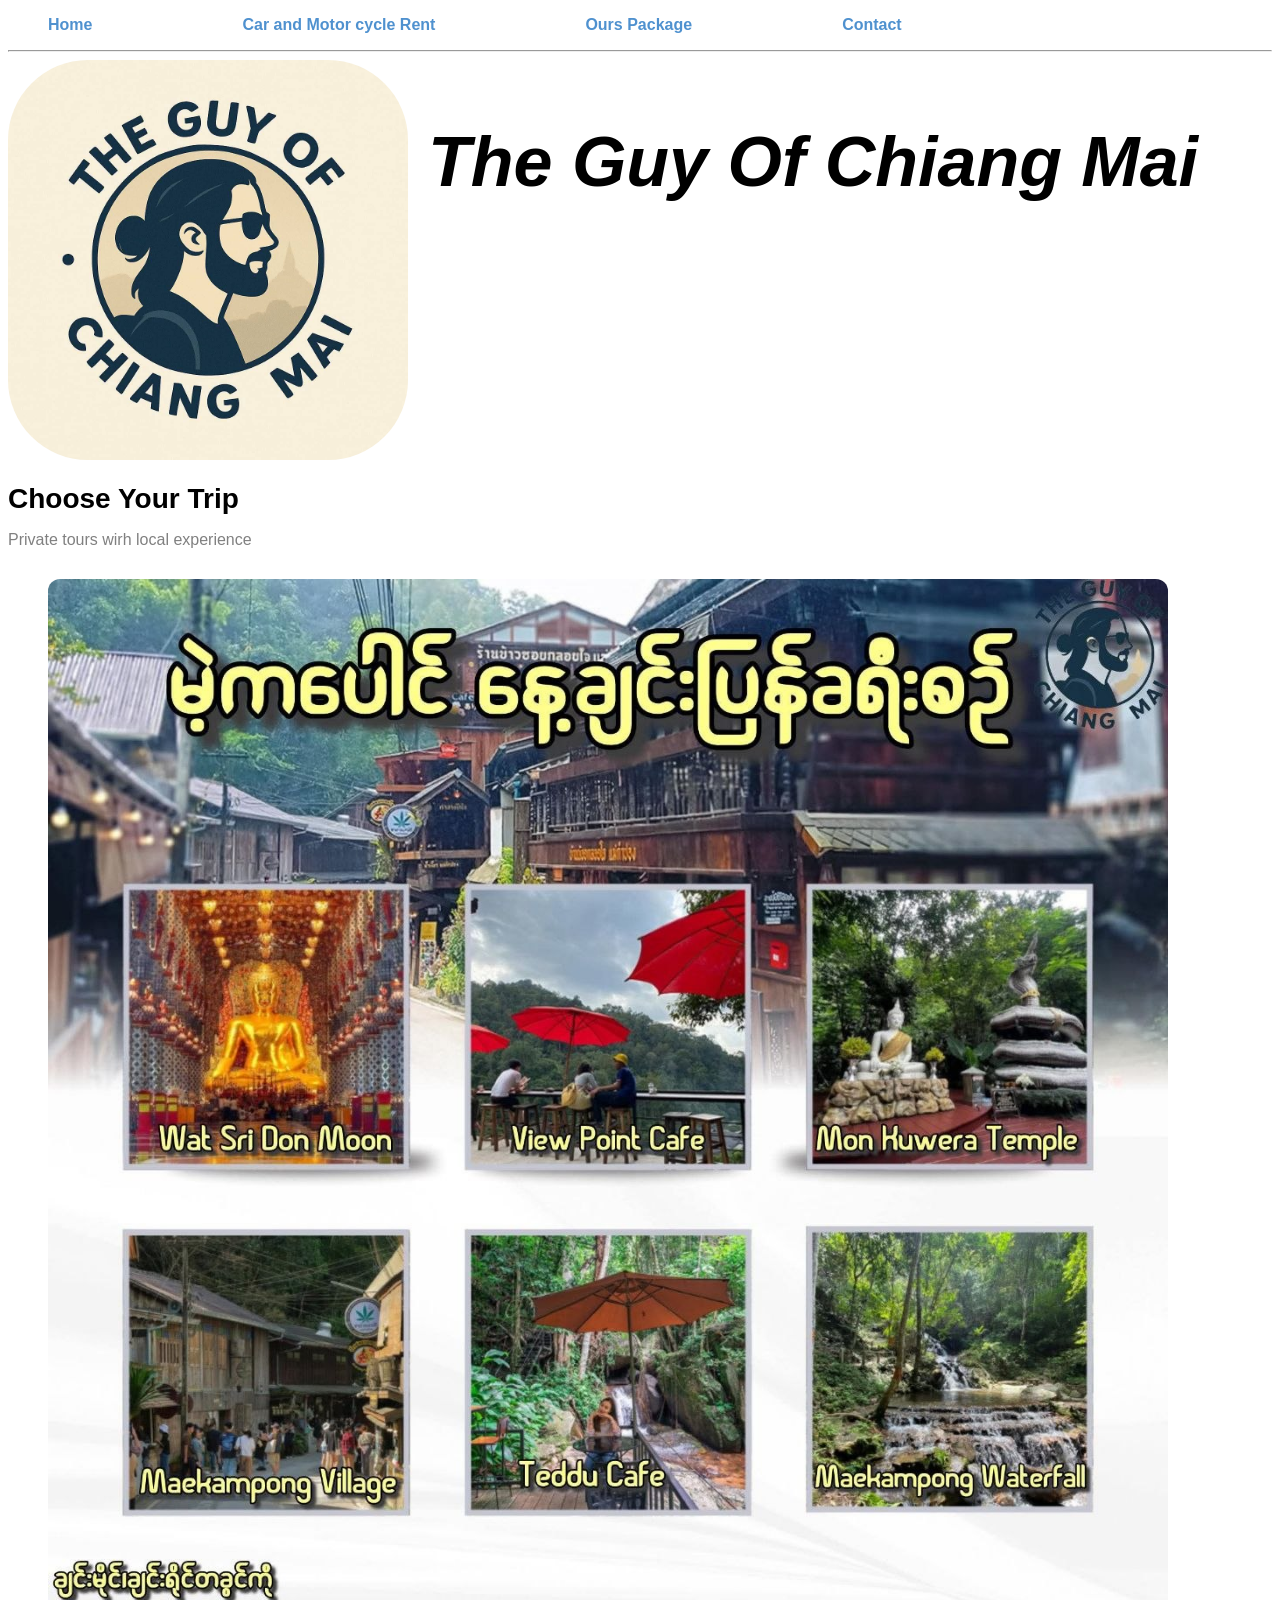
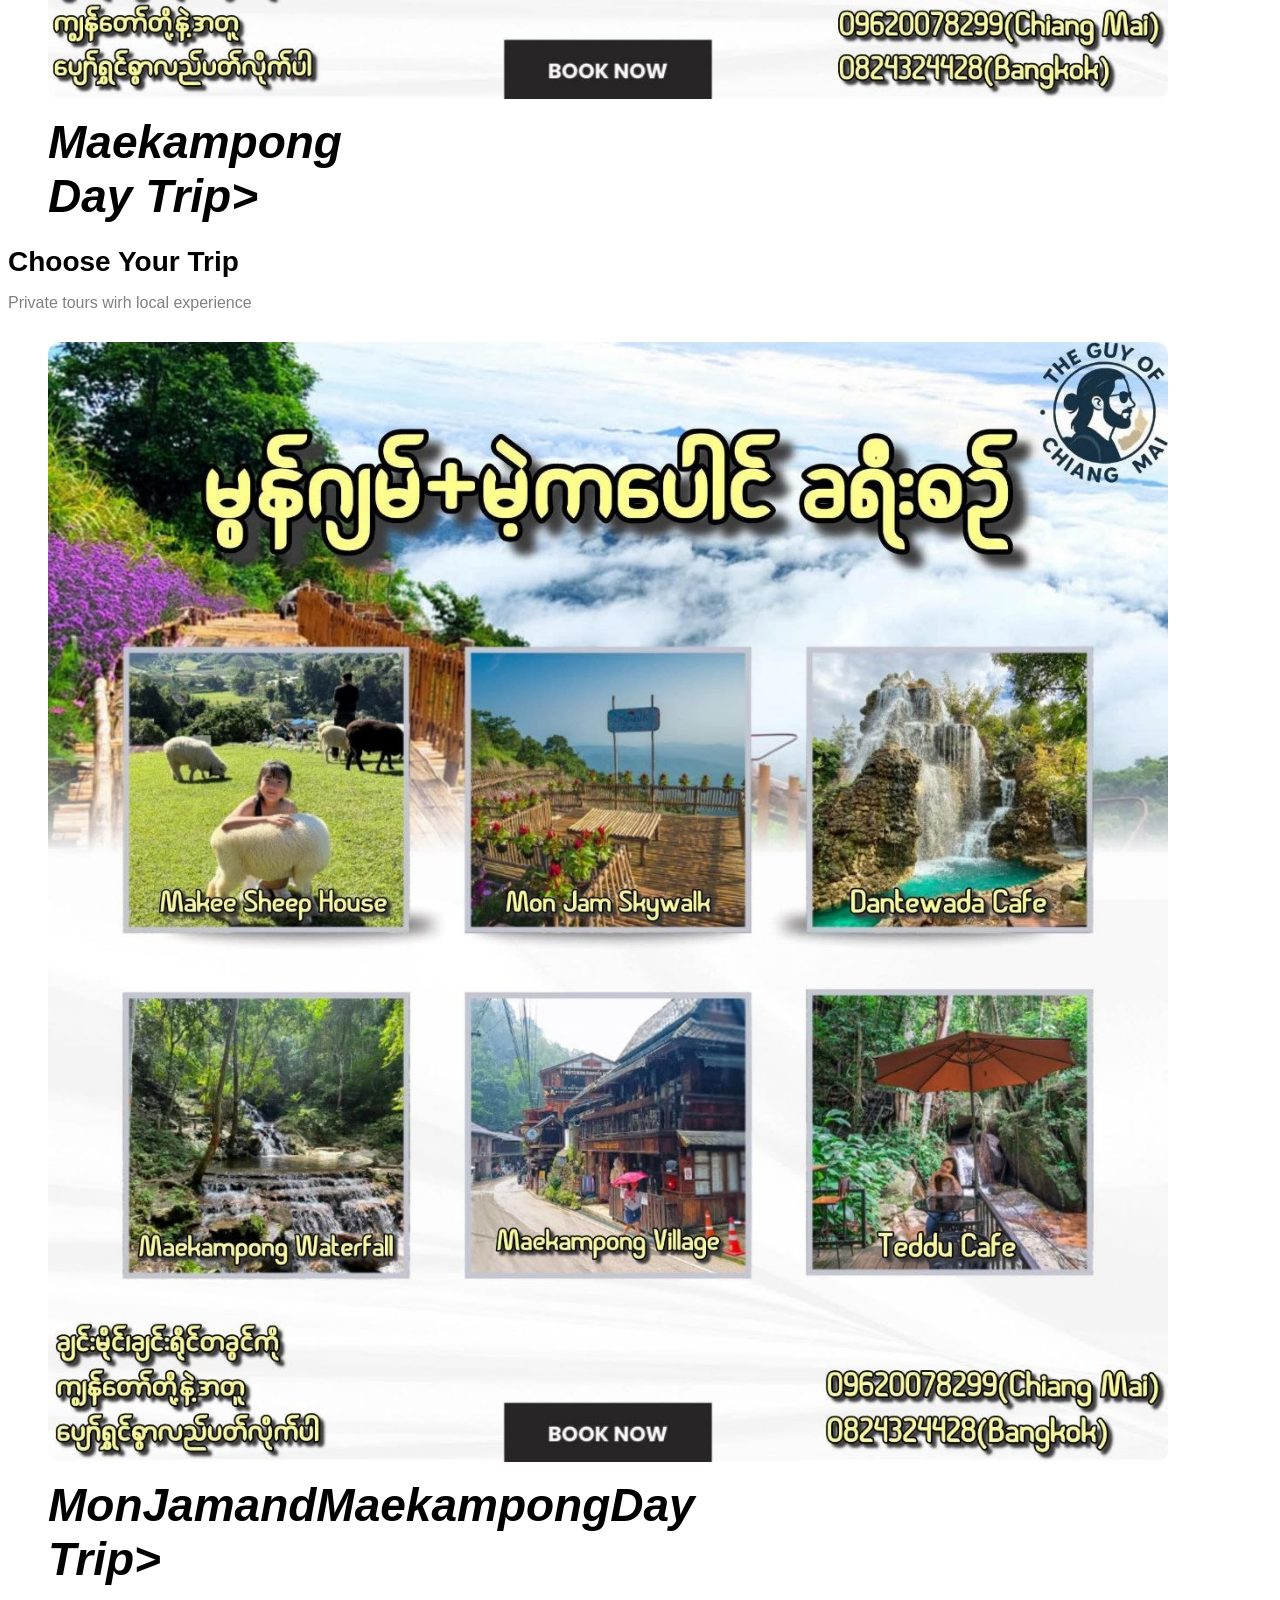
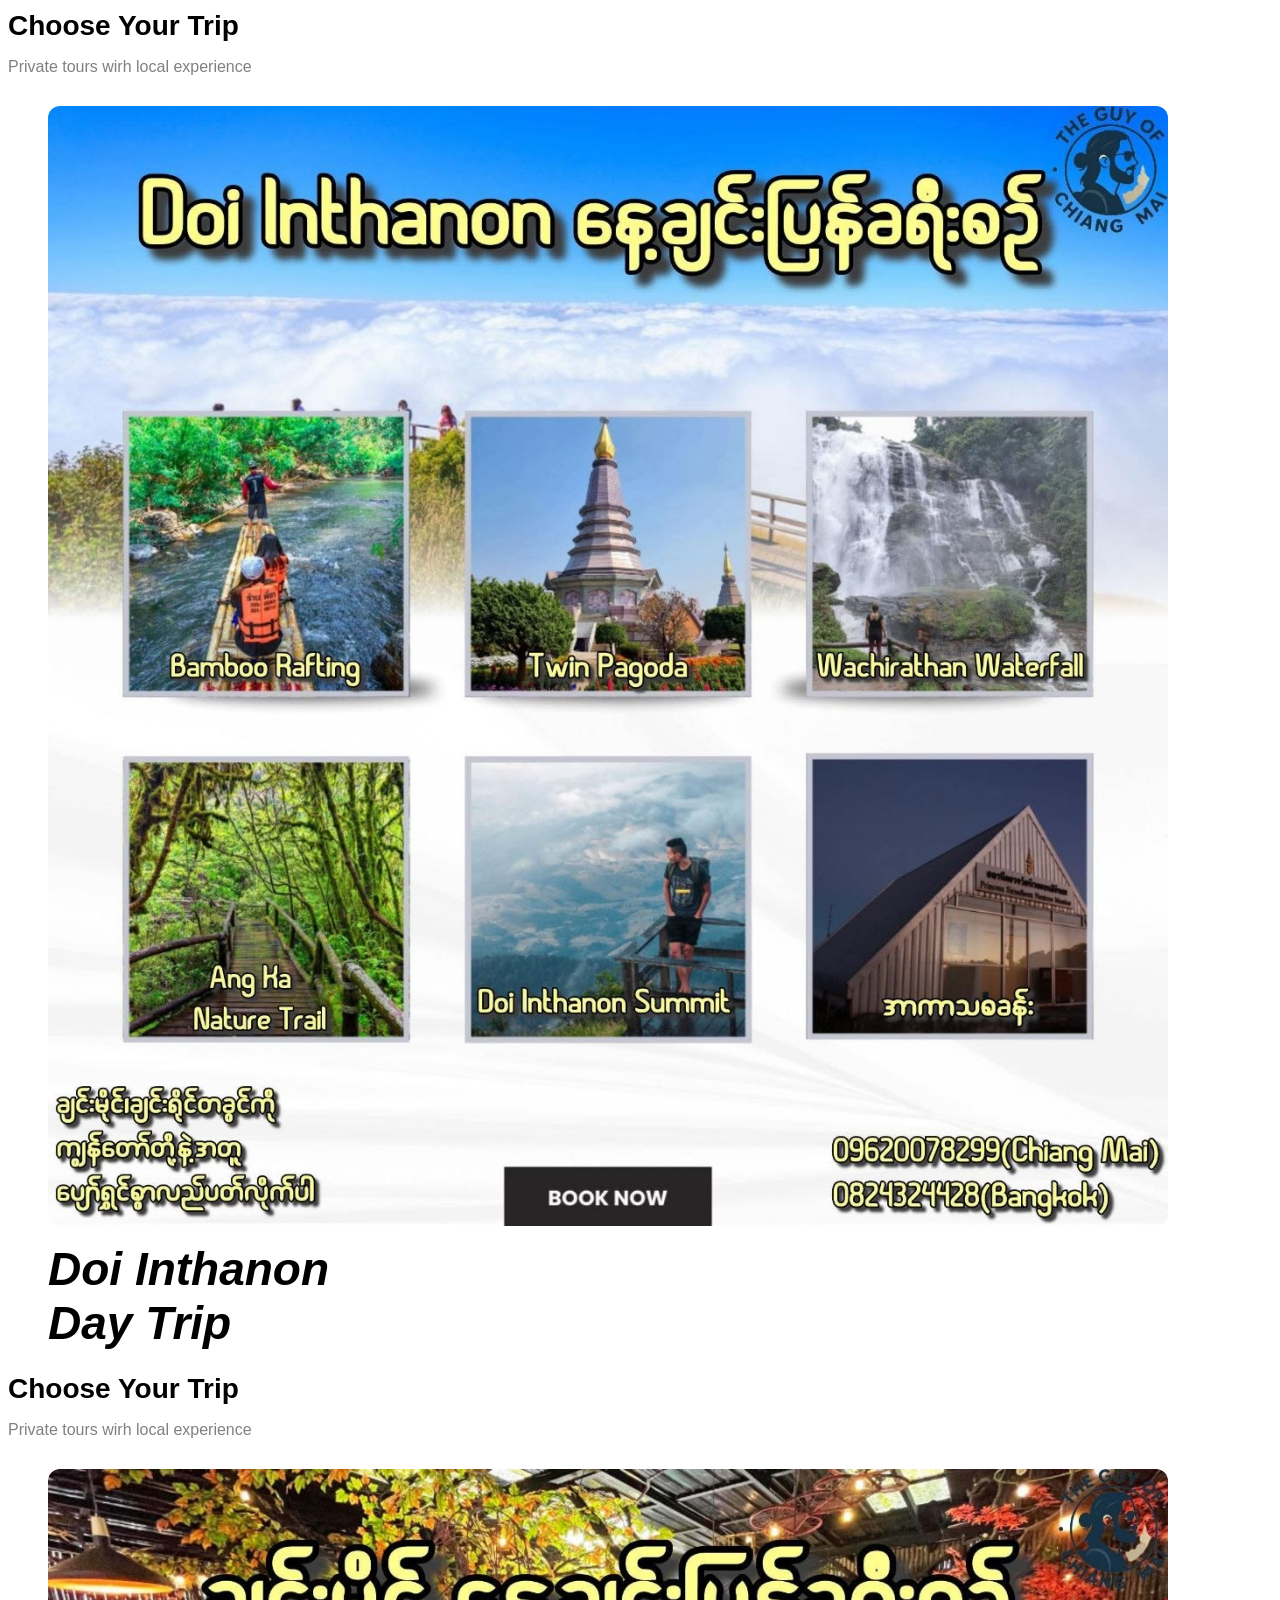
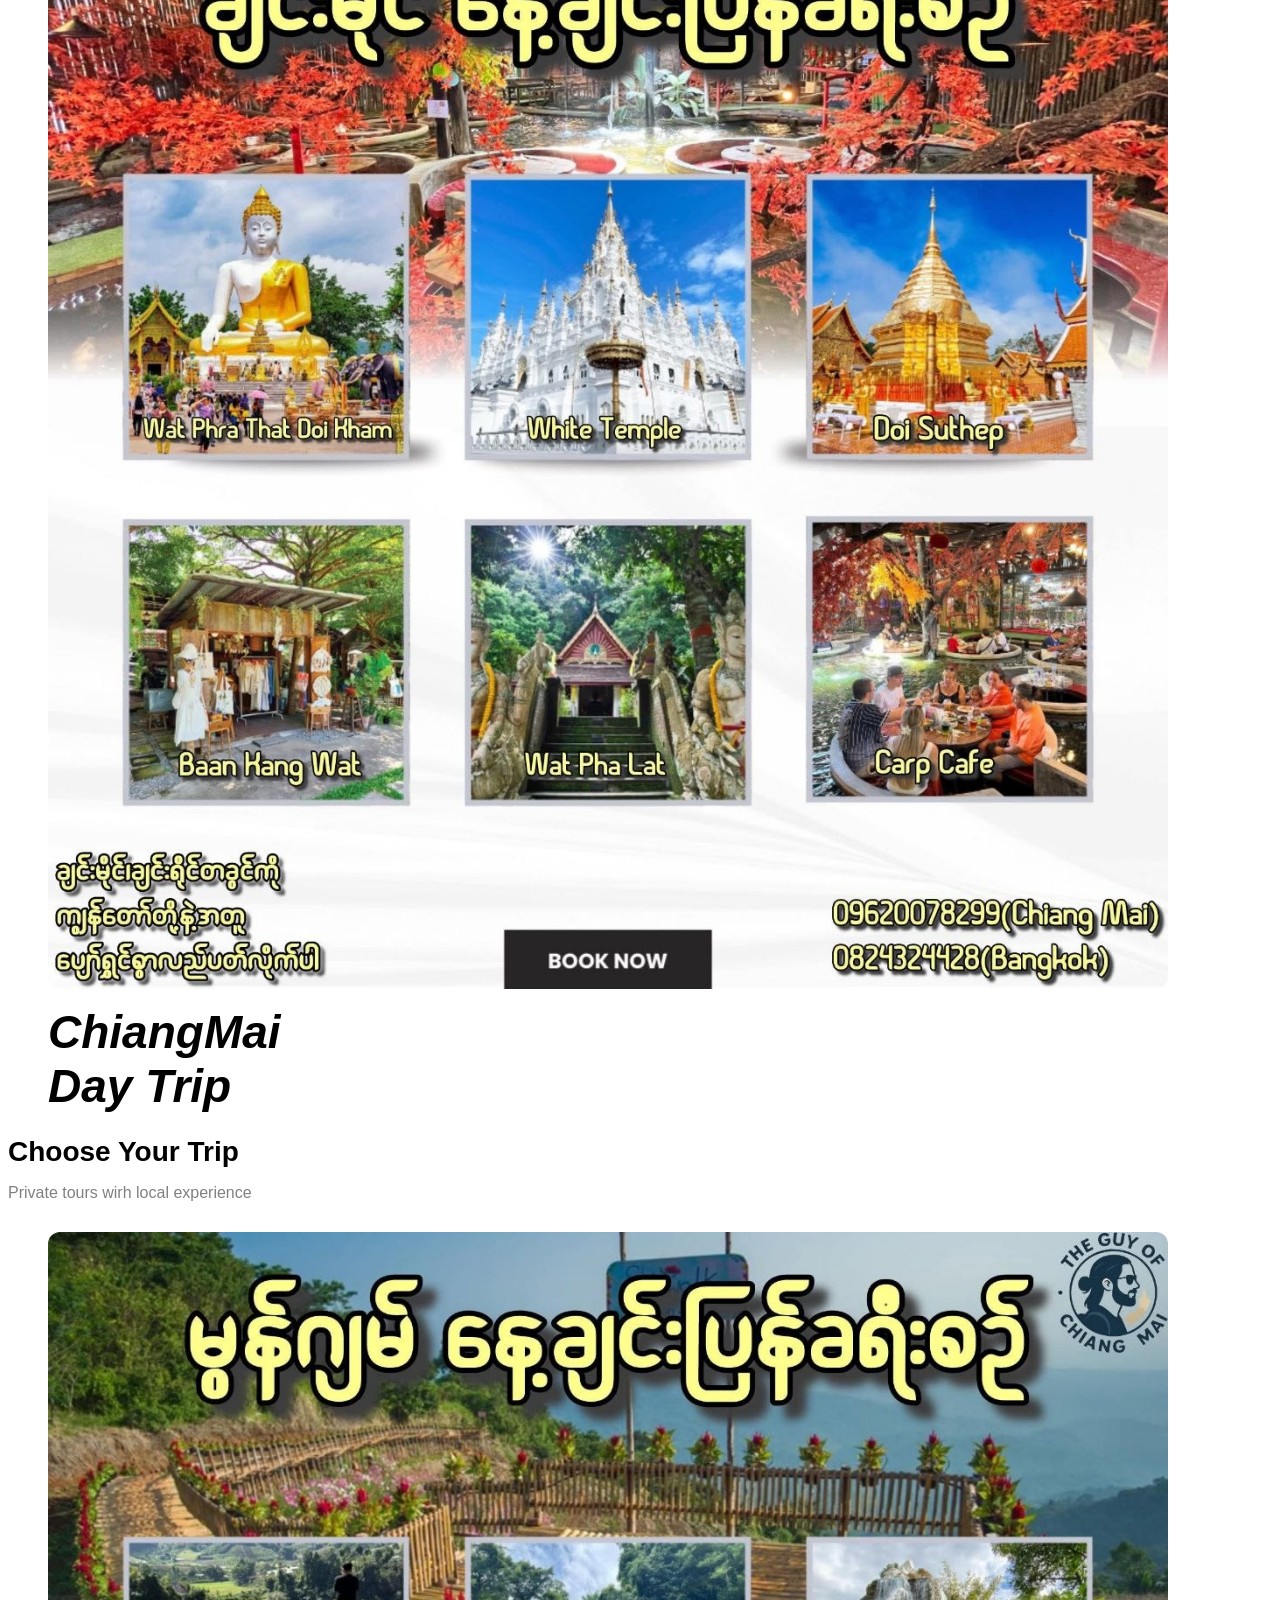
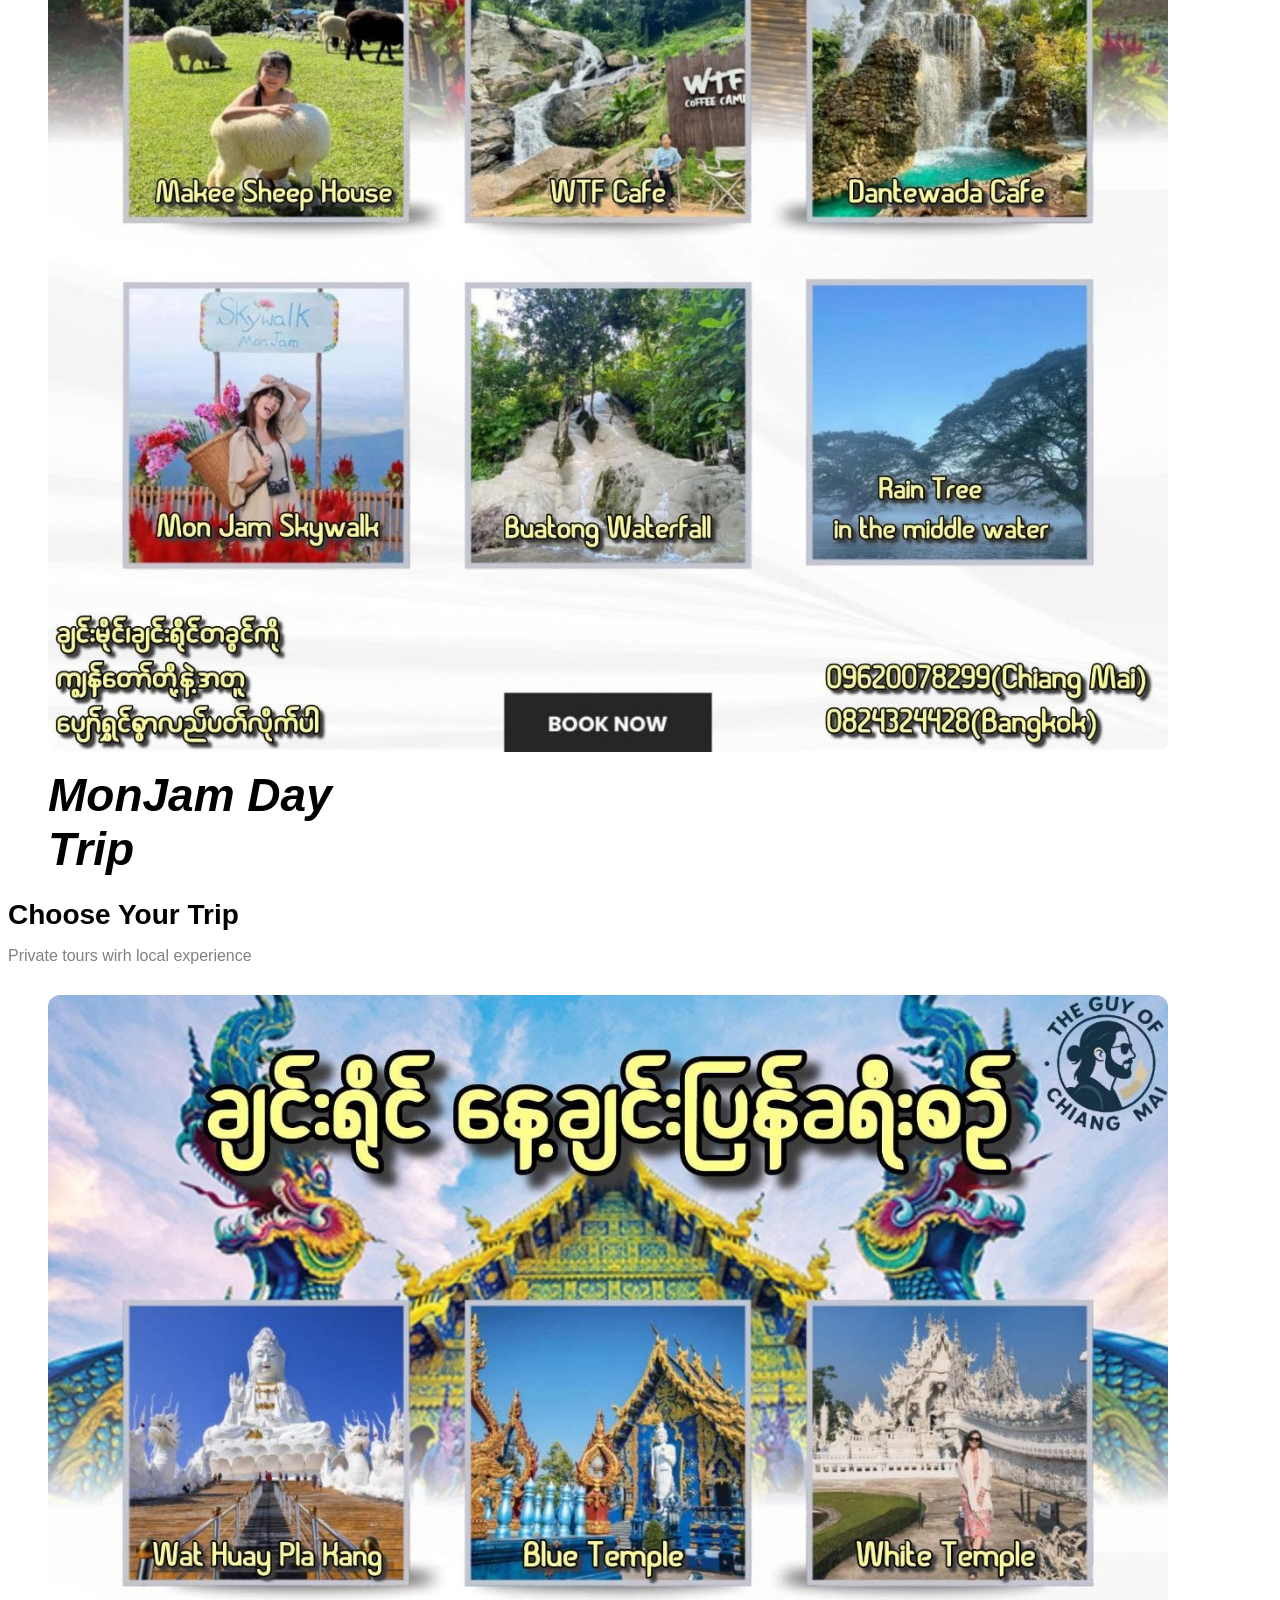
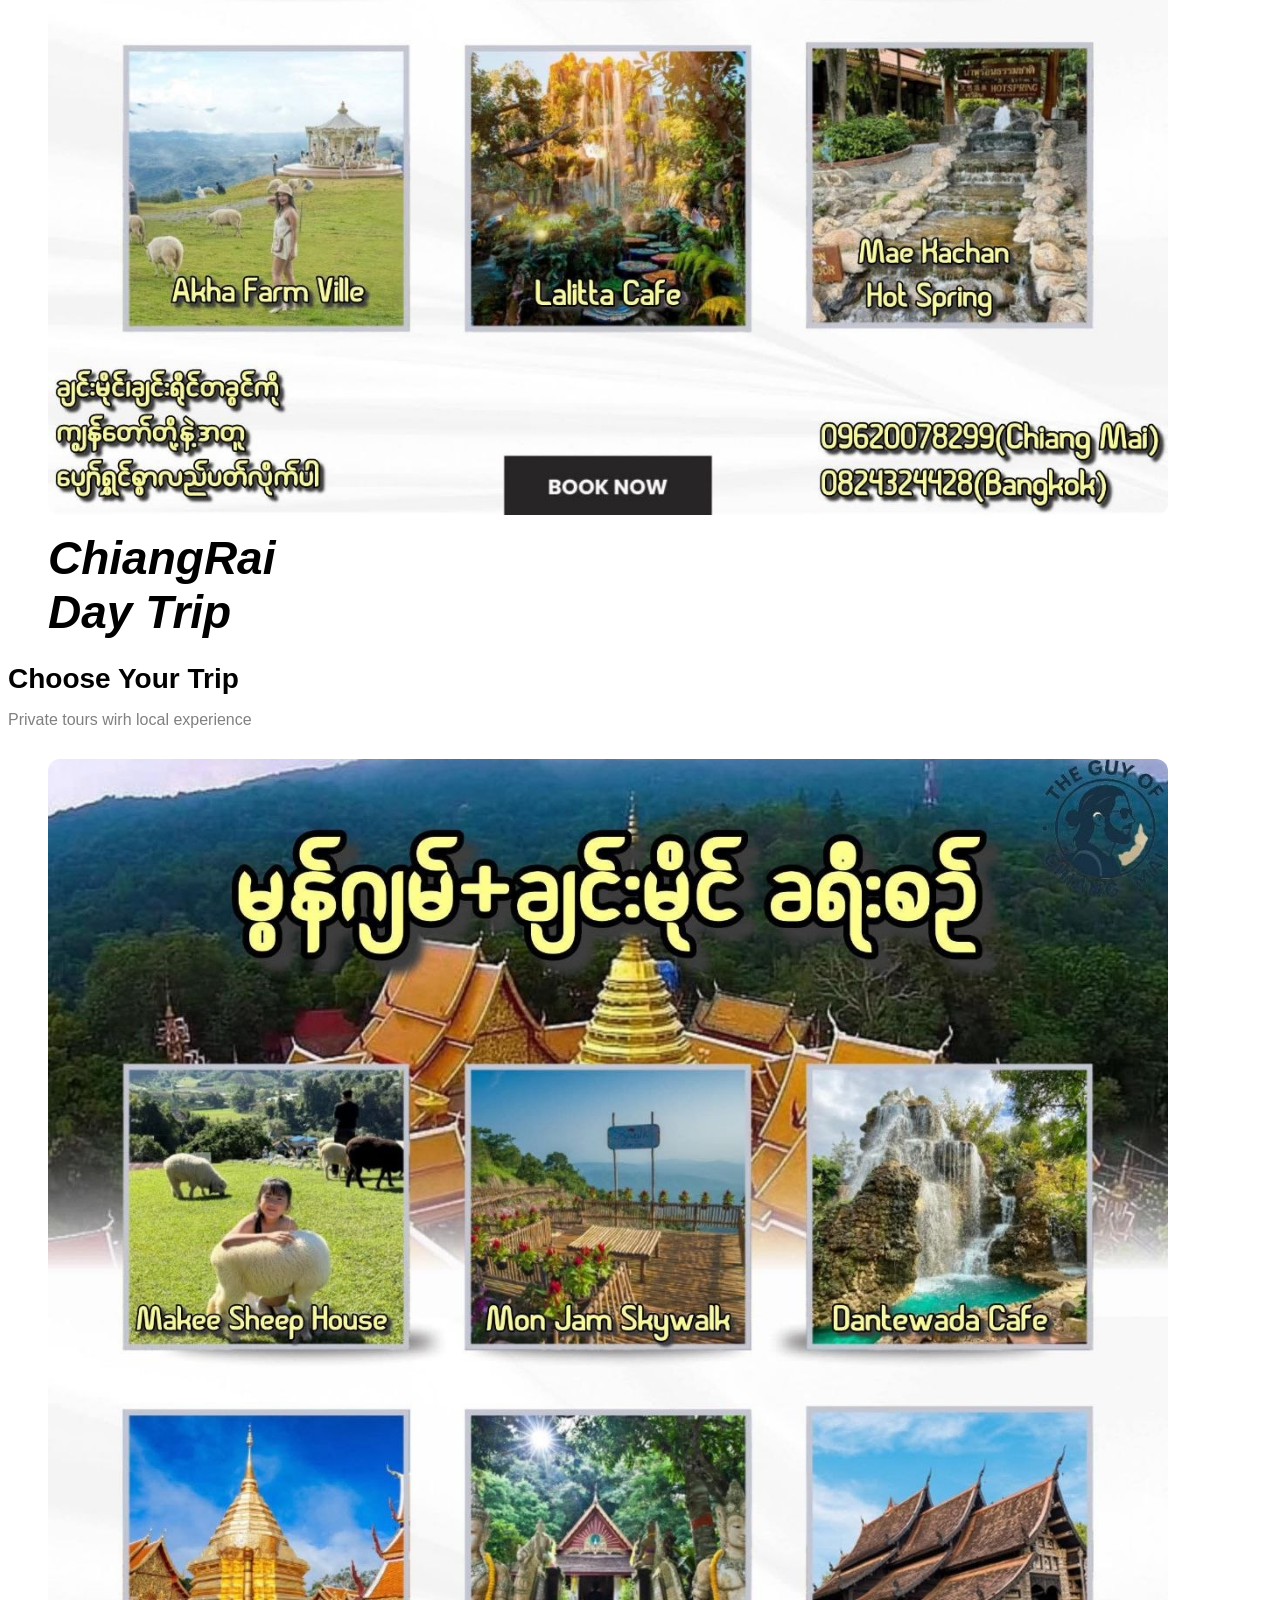
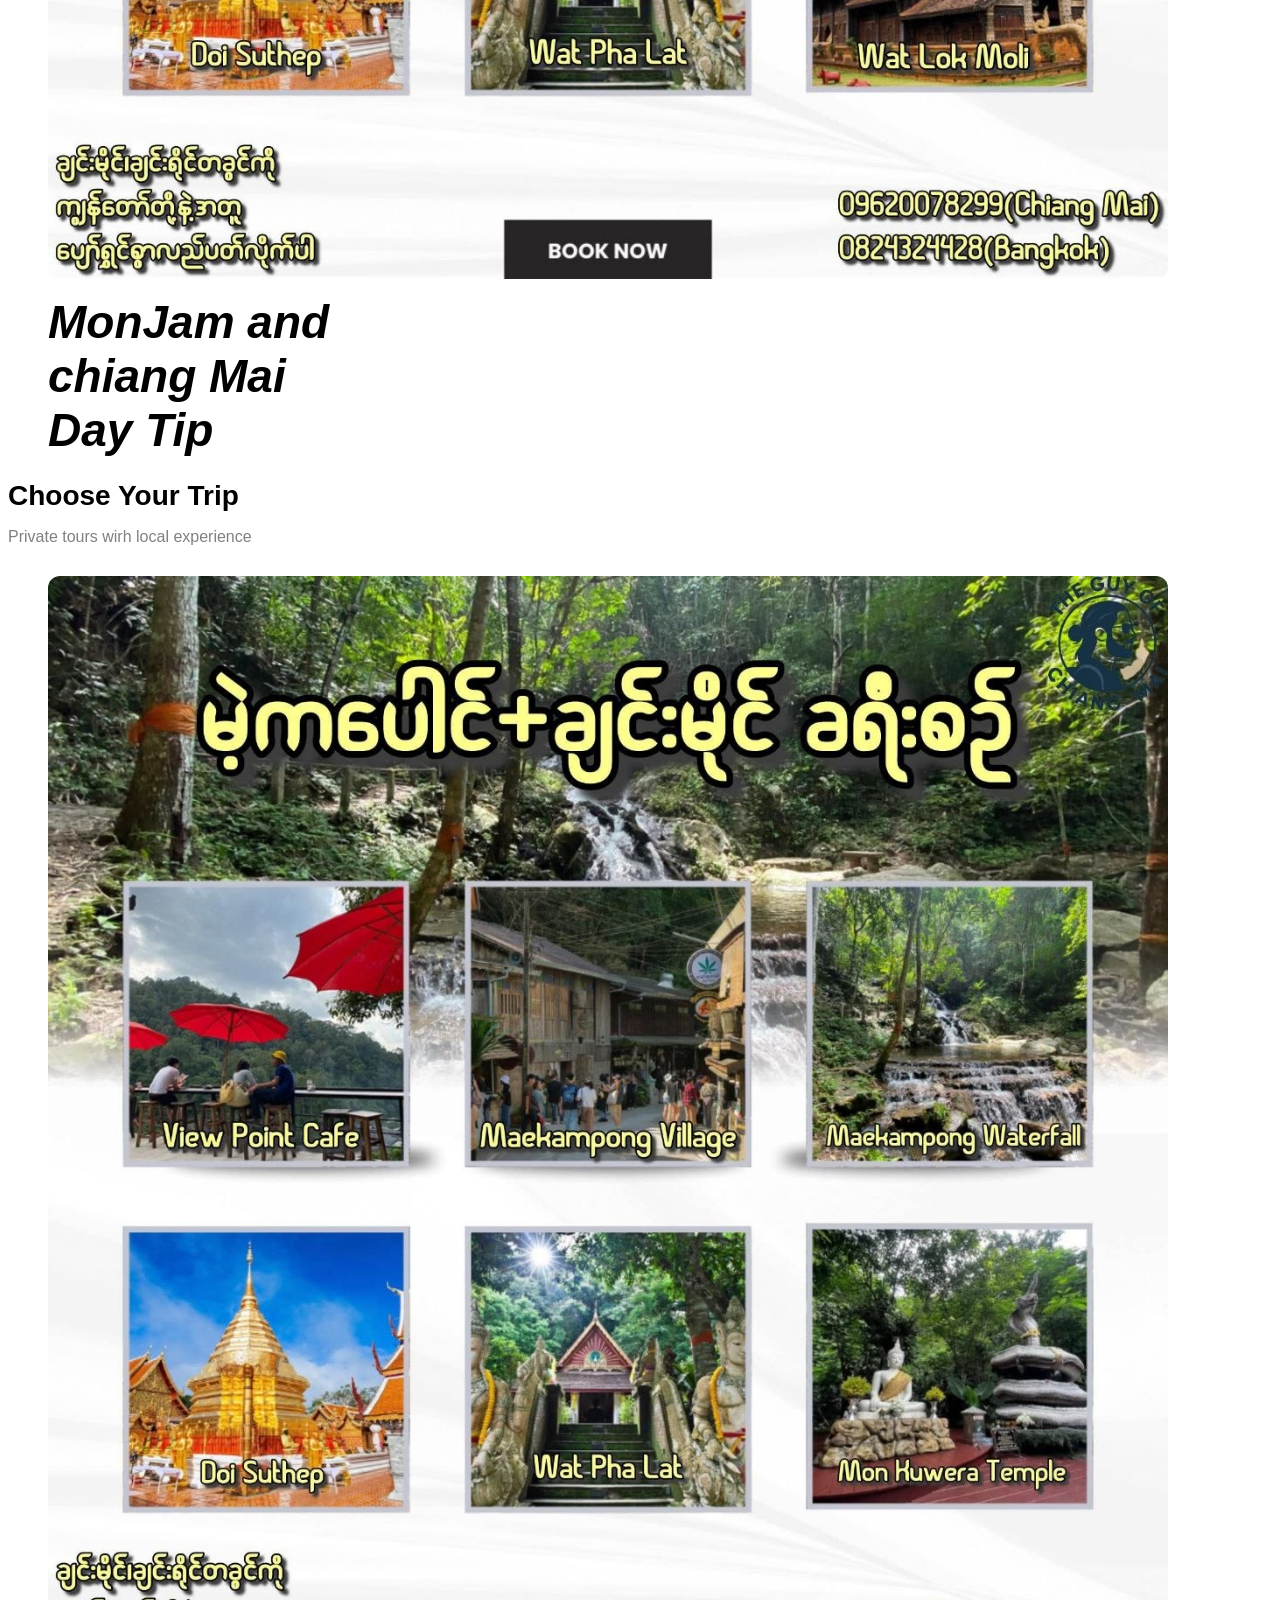
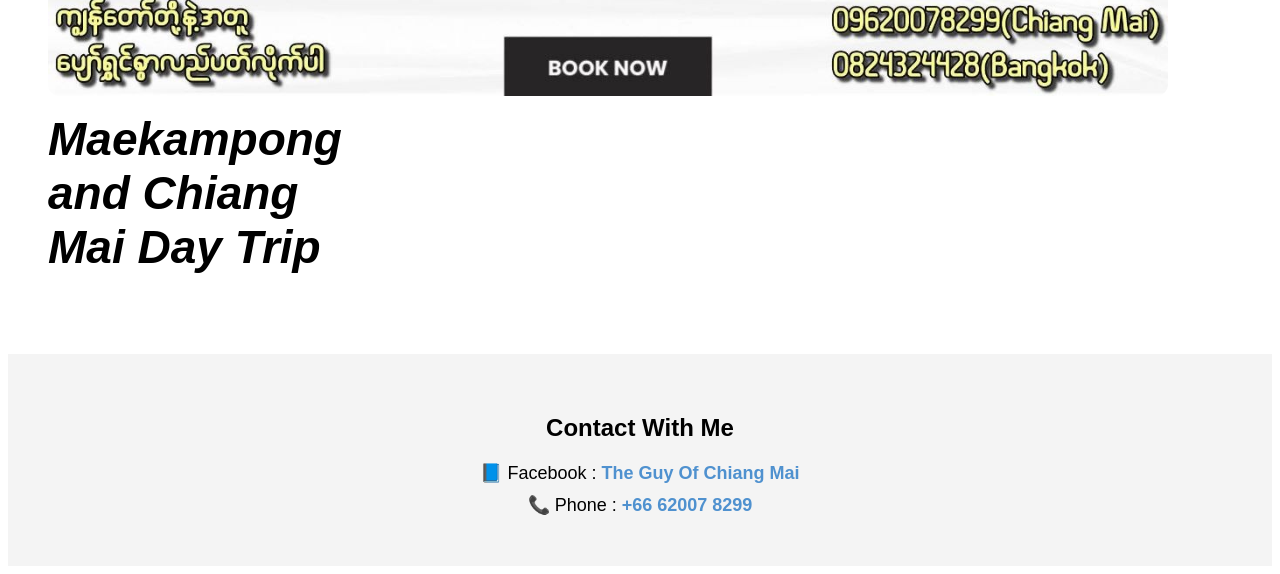
<file: index.html>
<!DOCTYPE html>
<html lang="en">

<head>
  <meta charset="UTF-8">
  <meta name="viewport" content="width=device-width, initial-scale=1.0">
  <meta name="keywords" content="HTML, CSS">
  <meta name="description" content="Tour service in Chiang Mai">
  <title>The Guy Of Chiang Mai</title>

  <!-- CSS LINK -->
  <link rel="stylesheet" href="style.css">
</head>

<body>

  <!-- NAVIGATION -->
  <nav>
    <ul>
      <li><a href="#">Home</a></li>
      <li><a href="#">Car and Motor cycle Rent</a></li>
      <li><a href="#">Ours Package</a></li>
      <li><a href="#">Contact</a></li>
    </ul>
  </nav>

  <hr>

  <!-- PROFILE -->
  <img src="images/guy.jpg" class="profile-img">
  <p class="username">The Guy Of Chiang Mai</p>

  <div class="clear"></div>

  <!-- TRIP IMAGE WITH TEXT -->
  <div class="Trip Package">
    <h2 class="title">Choose Your Trip</h2>
    <p class="subtitle">Private tours wirh local experience</p>
    <div class="Trip-row">
      <figure class="trip-card"><img src="images/Maekampongdaytrip.jpg">
        <figcaption>Maekampong Day Trip></figcaption>
      </figure>
    </div>

  </div>
  <!-- TRIP IMAGE WITH TEXT -->
  <div class="Trip Package">
    <h2 class="title">Choose Your Trip</h2>
    <p class="subtitle">Private tours wirh local experience</p>
    <div class="Trip-row">
      <figure class="trip-card"><img src="images/MonJamandMaekampong.jpg">
        <figcaption>MonJamandMaekampongDay Trip></figcaption>
      </figure>
    </div>

  </div>
  <!-- TRIP IMAGE WITH TEXT -->
  <div class="Trip Package">
    <h2 class="title">Choose Your Trip</h2>
    <p class="subtitle">Private tours wirh local experience</p>
    <div class="Trip-row">
      <figure class="trip-card"><img src="images/DoiInthanon.jpg">
        <figcaption>Doi Inthanon Day Trip </figcaption>
      </figure>
    </div>

  </div>
  <!-- TRIP IMAGE WITH TEXT -->
  <div class="Trip Package">
    <h2 class="title">Choose Your Trip</h2>
    <p class="subtitle">Private tours wirh local experience</p>
    <div class="Trip-row">
      <figure class="trip-card"><img src="images/ChiangMai.jpg">
        <figcaption>ChiangMai Day Trip</figcaption>
      </figure>
    </div>

  </div>
  <!-- TRIP IMAGE WITH TEXT -->
  <div class="Trip Package">
    <h2 class="title">Choose Your Trip</h2>
    <p class="subtitle">Private tours wirh local experience</p>
    <div class="Trip-row">
      <figure class="trip-card"><img src="images/MonJam.jpg">
        <figcaption>MonJam Day Trip</figcaption>
      </figure>
    </div>

  </div>
  <!-- TRIP IMAGE WITH TEXT -->
  <div class="Trip Package">
    <h2 class="title">Choose Your Trip</h2>
    <p class="subtitle">Private tours wirh local experience</p>
    <div class="Trip-row">
      <figure class="trip-card"><img src="images/ChiangRai.jpg">
        <figcaption>ChiangRai Day Trip</figcaption>
      </figure>
    </div>

  </div>
  <!-- TRIP IMAGE WITH TEXT -->
  <div class="Trip Package">
    <h2 class="title">Choose Your Trip</h2>
    <p class="subtitle">Private tours wirh local experience</p>
    <div class="Trip-row">
      <figure class="trip-card"><img src="images/MonJamChiangMai.jpg">
        <figcaption>MonJam and chiang Mai Day Tip</figcaption>
      </figure>
    </div>

  </div>
  <!-- TRIP IMAGE WITH TEXT -->
  <div class="Trip Package">
    <h2 class="title">Choose Your Trip</h2>
    <p class="subtitle">Private tours wirh local experience</p>
    <div class="Trip-row">
      <figure class="trip-card"><img src="images/MaekampongChiangMai.jpg">
        <figcaption>Maekampong and Chiang Mai Day Trip</figcaption>
      </figure>
    </div>

  </div>

  <!-- CONTACT SECTION -->
  <footer class="contact">
    <h2>Contact With Me</h2>

    <p>
      📘 Facebook :
      <a href="https://www.facebook.com/share/19tAatvKvp/">

        The Guy Of Chiang Mai
      </a>
    </p>

    <p>
      📞 Phone :
      <a href="tel:+66 62007 8299">+66 62007 8299</a>
    </p>
  </footer>
</body>

</html>
</file>
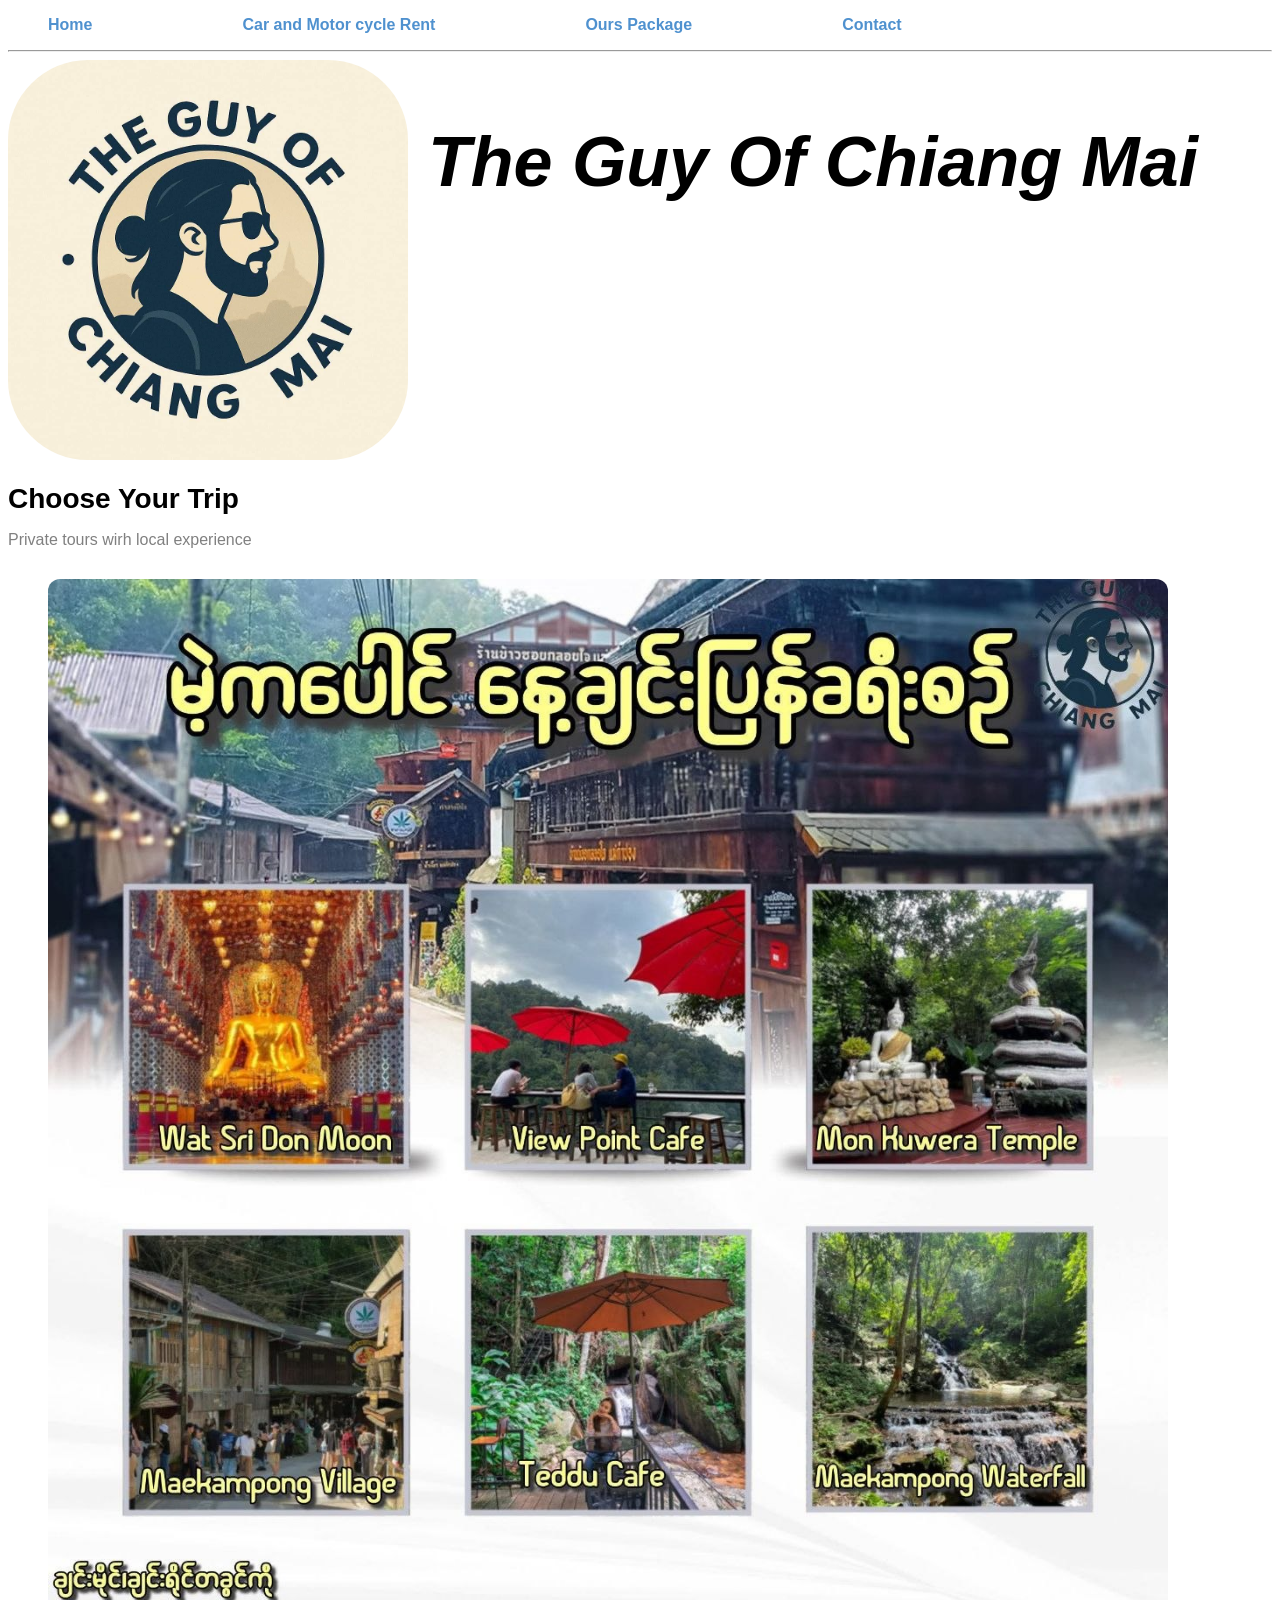
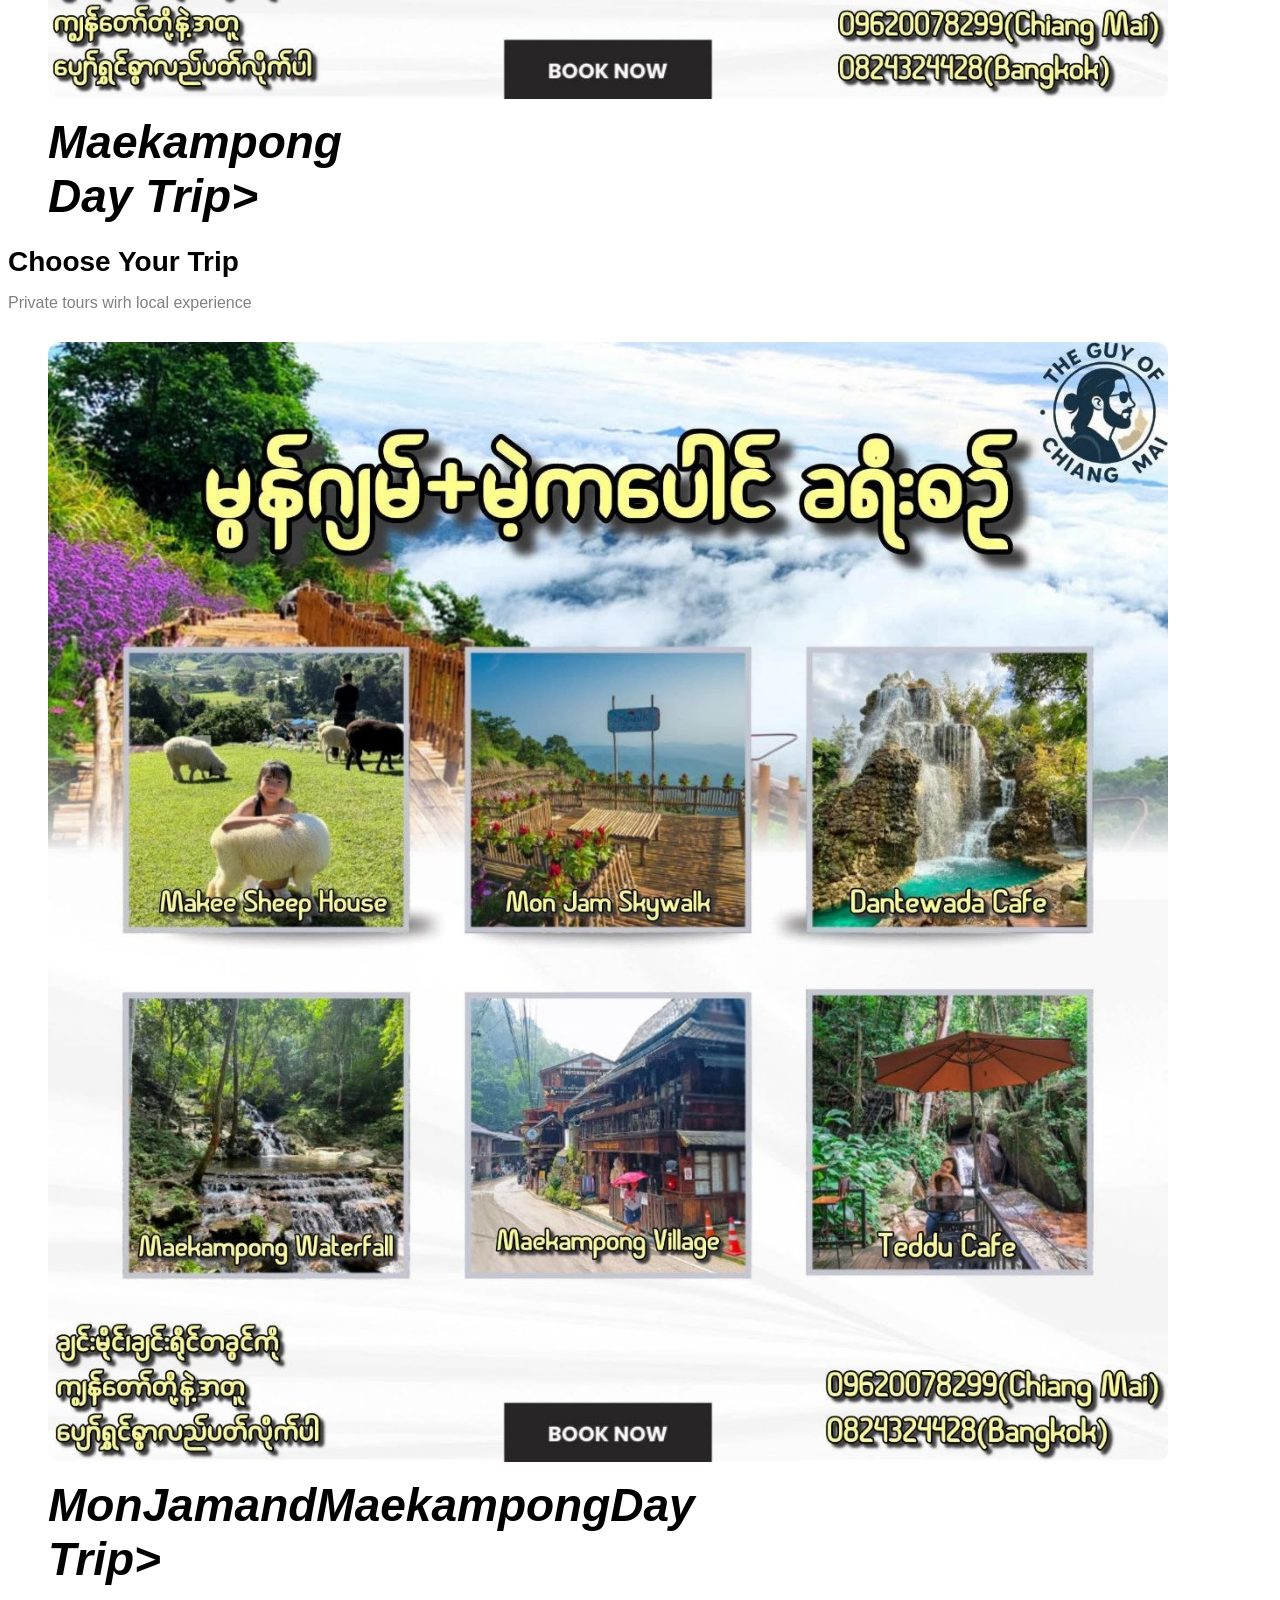
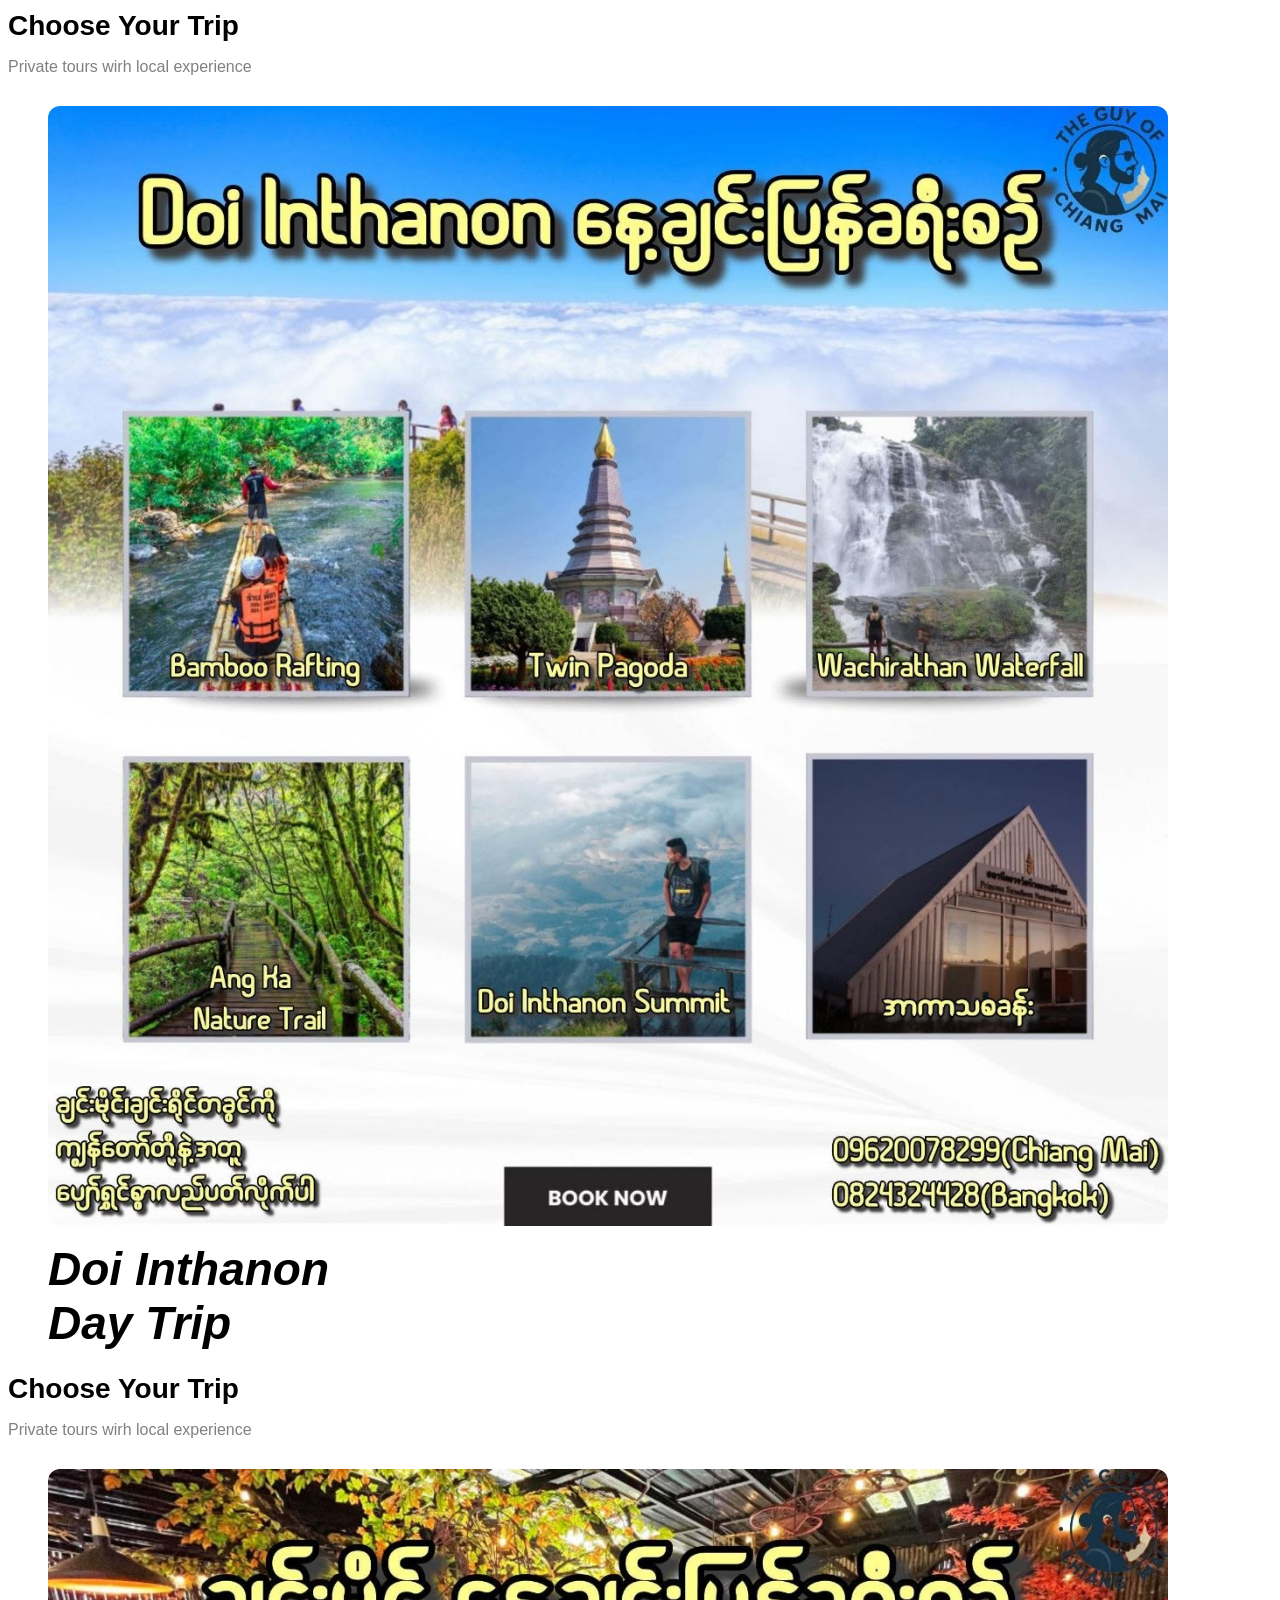
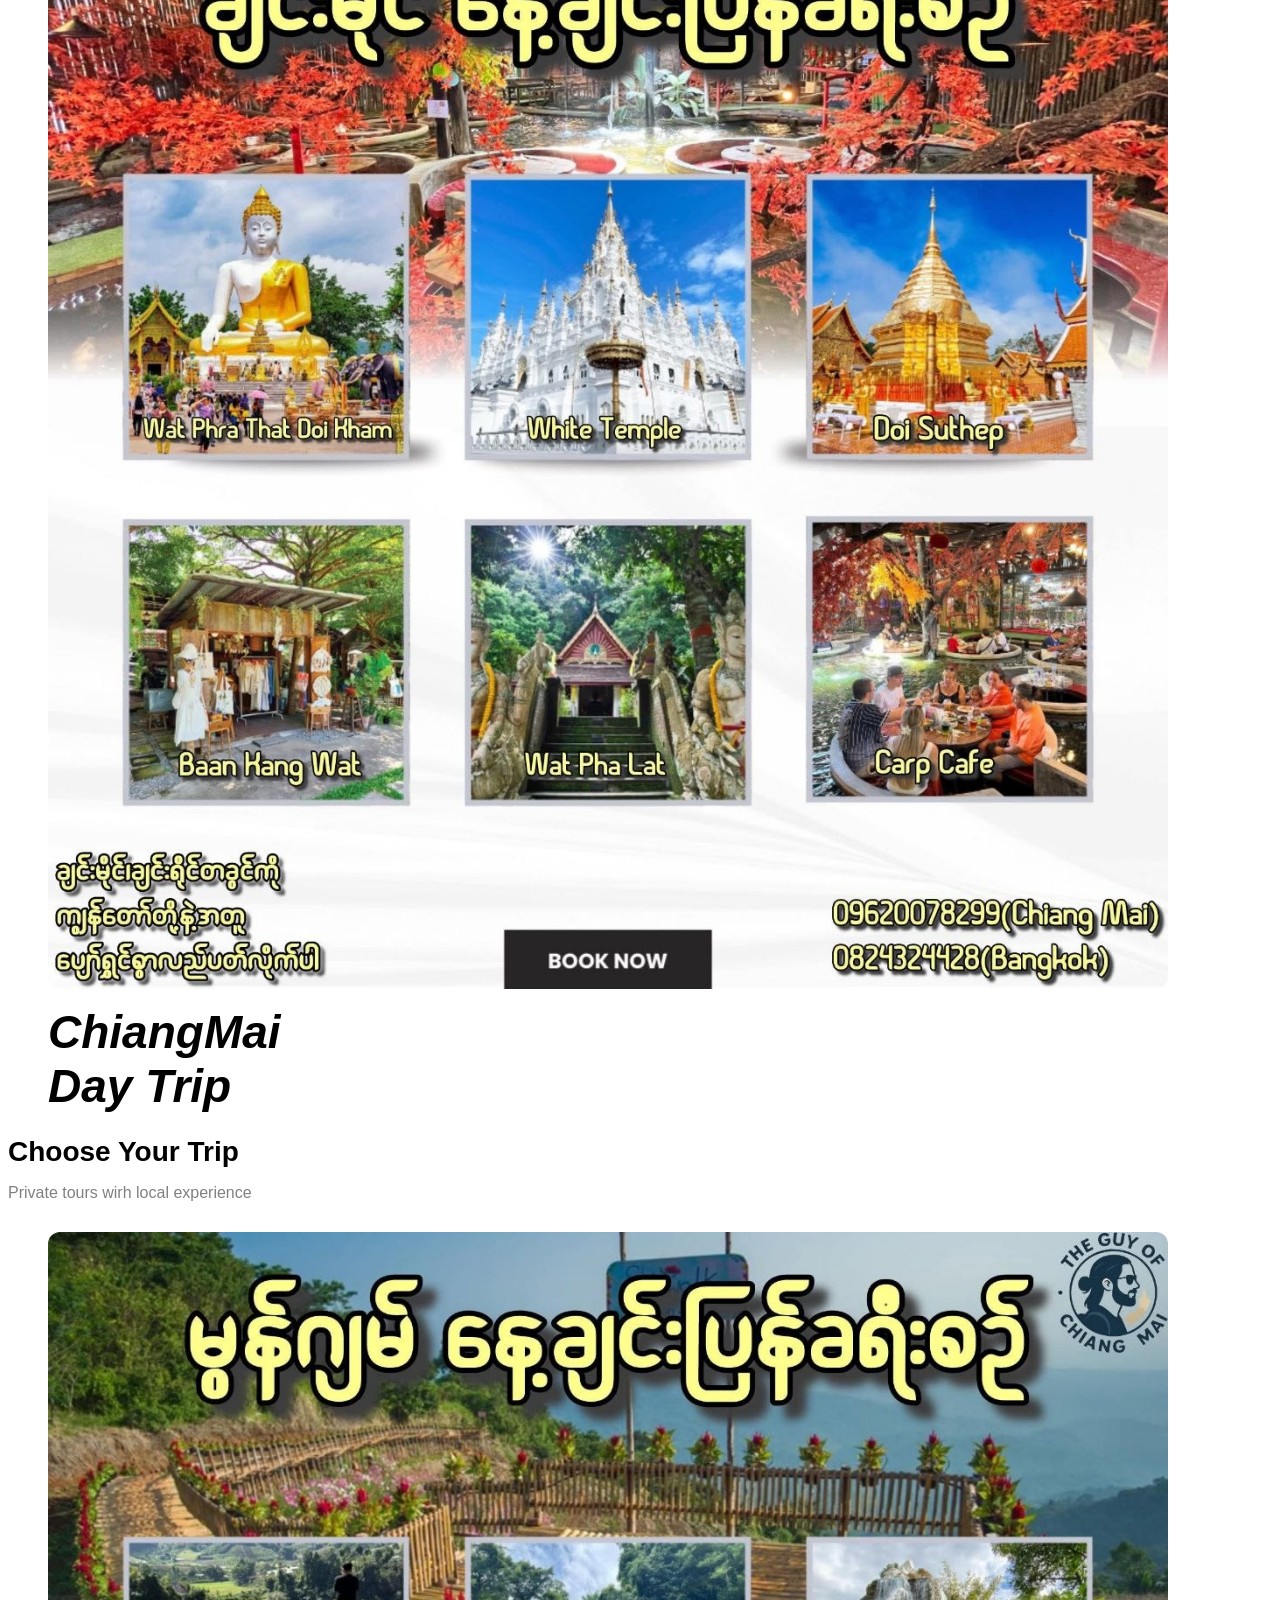
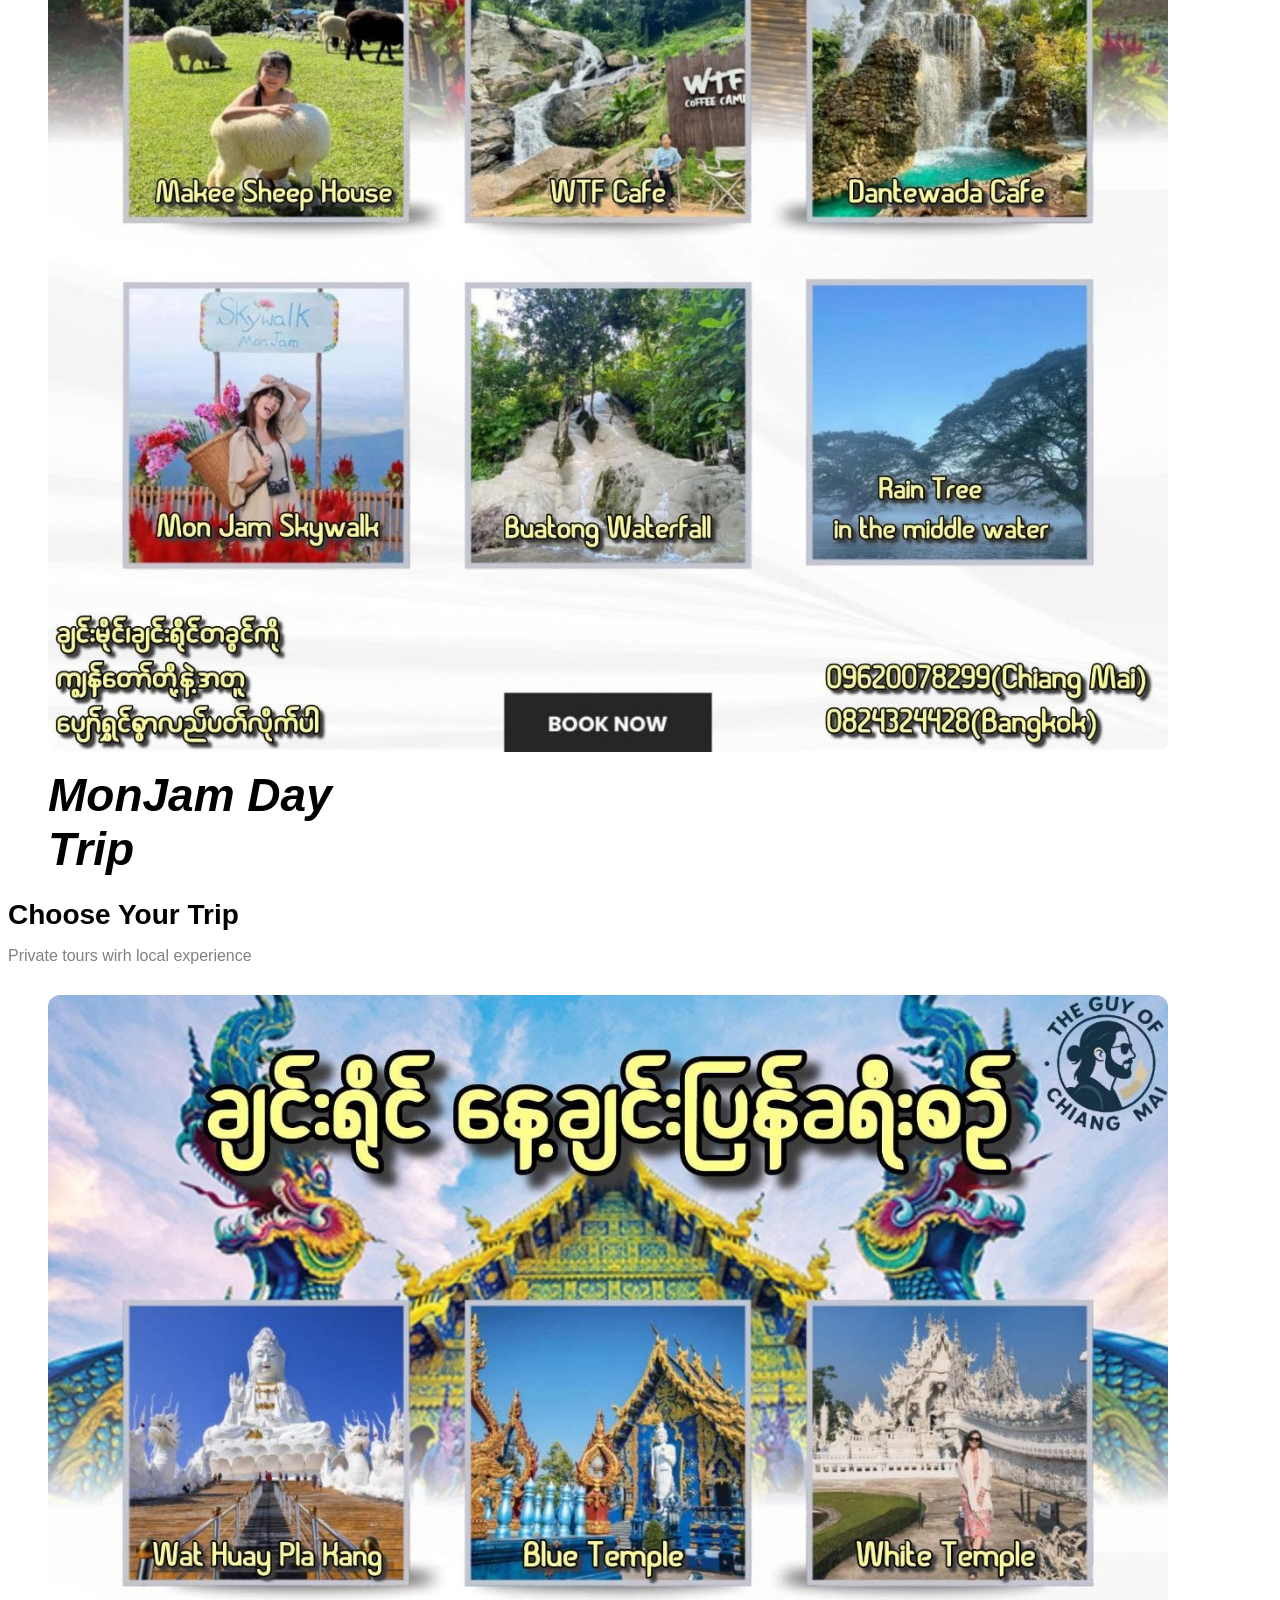
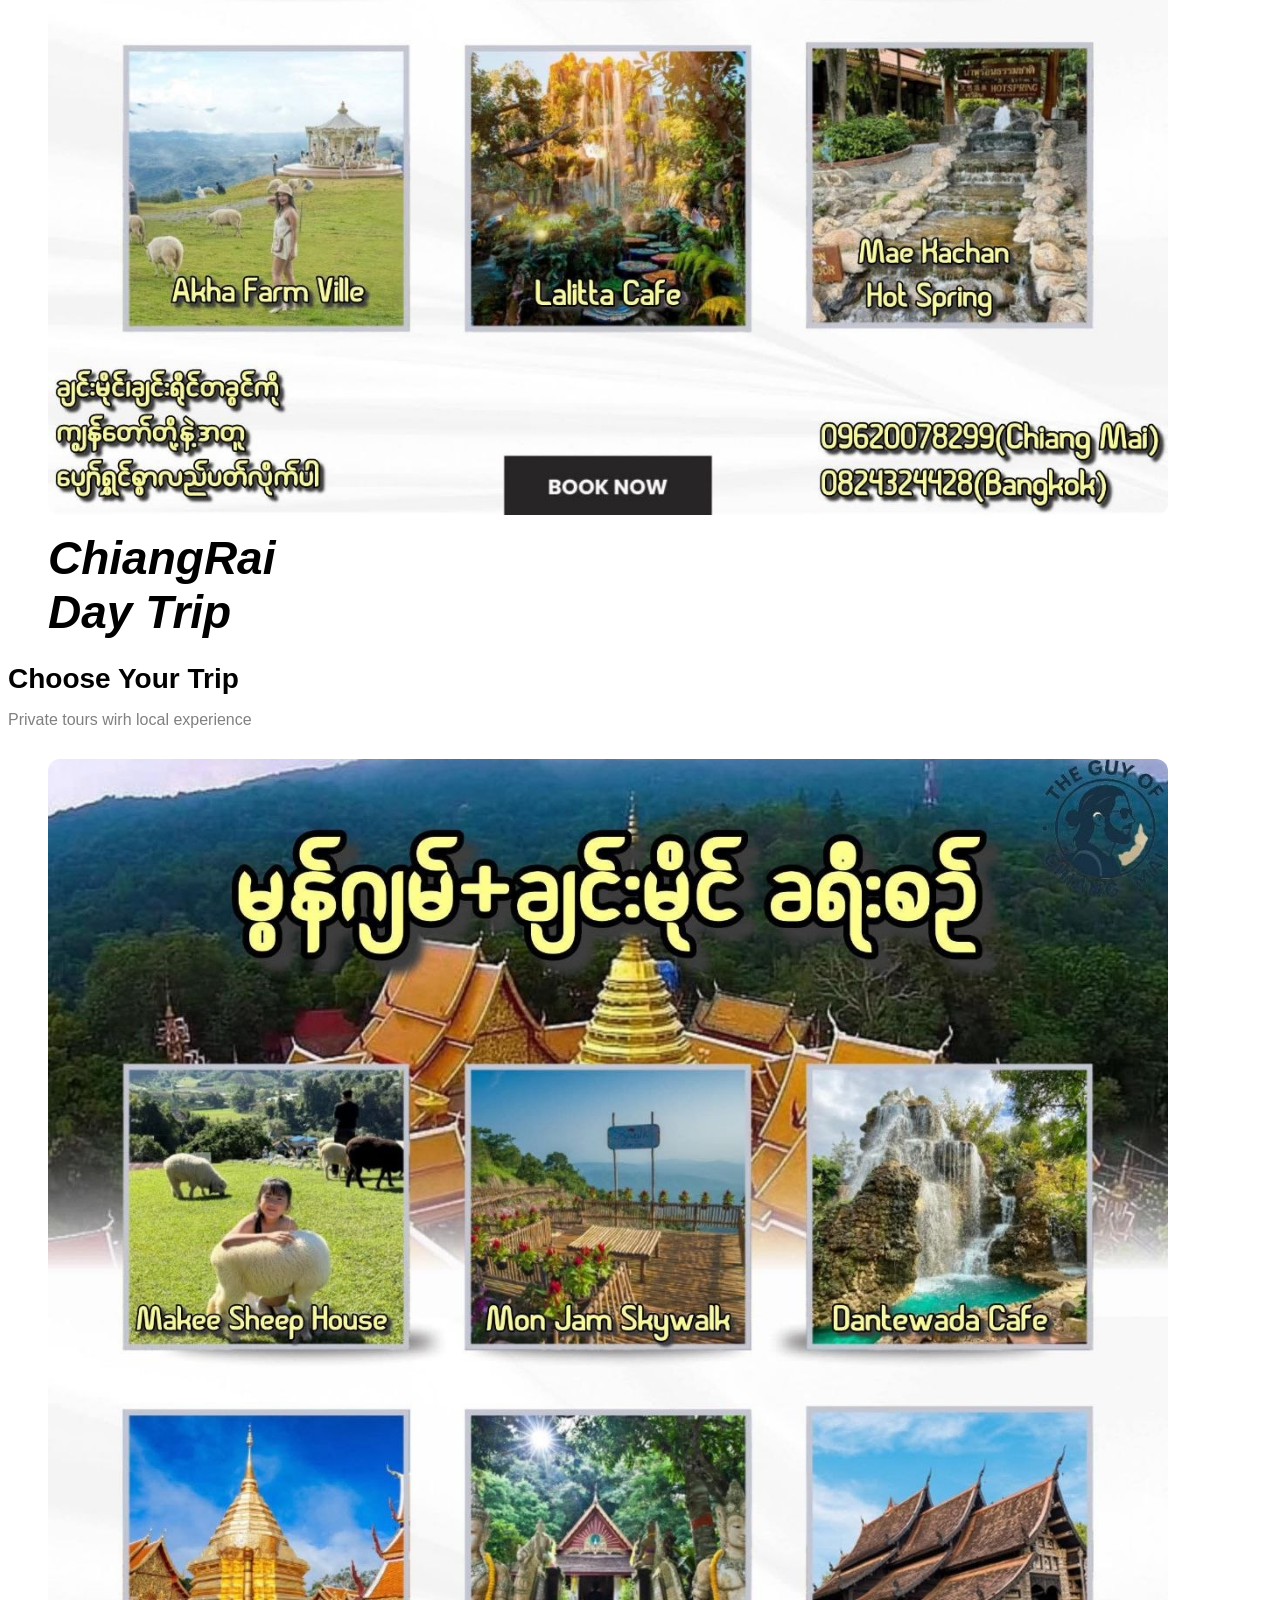
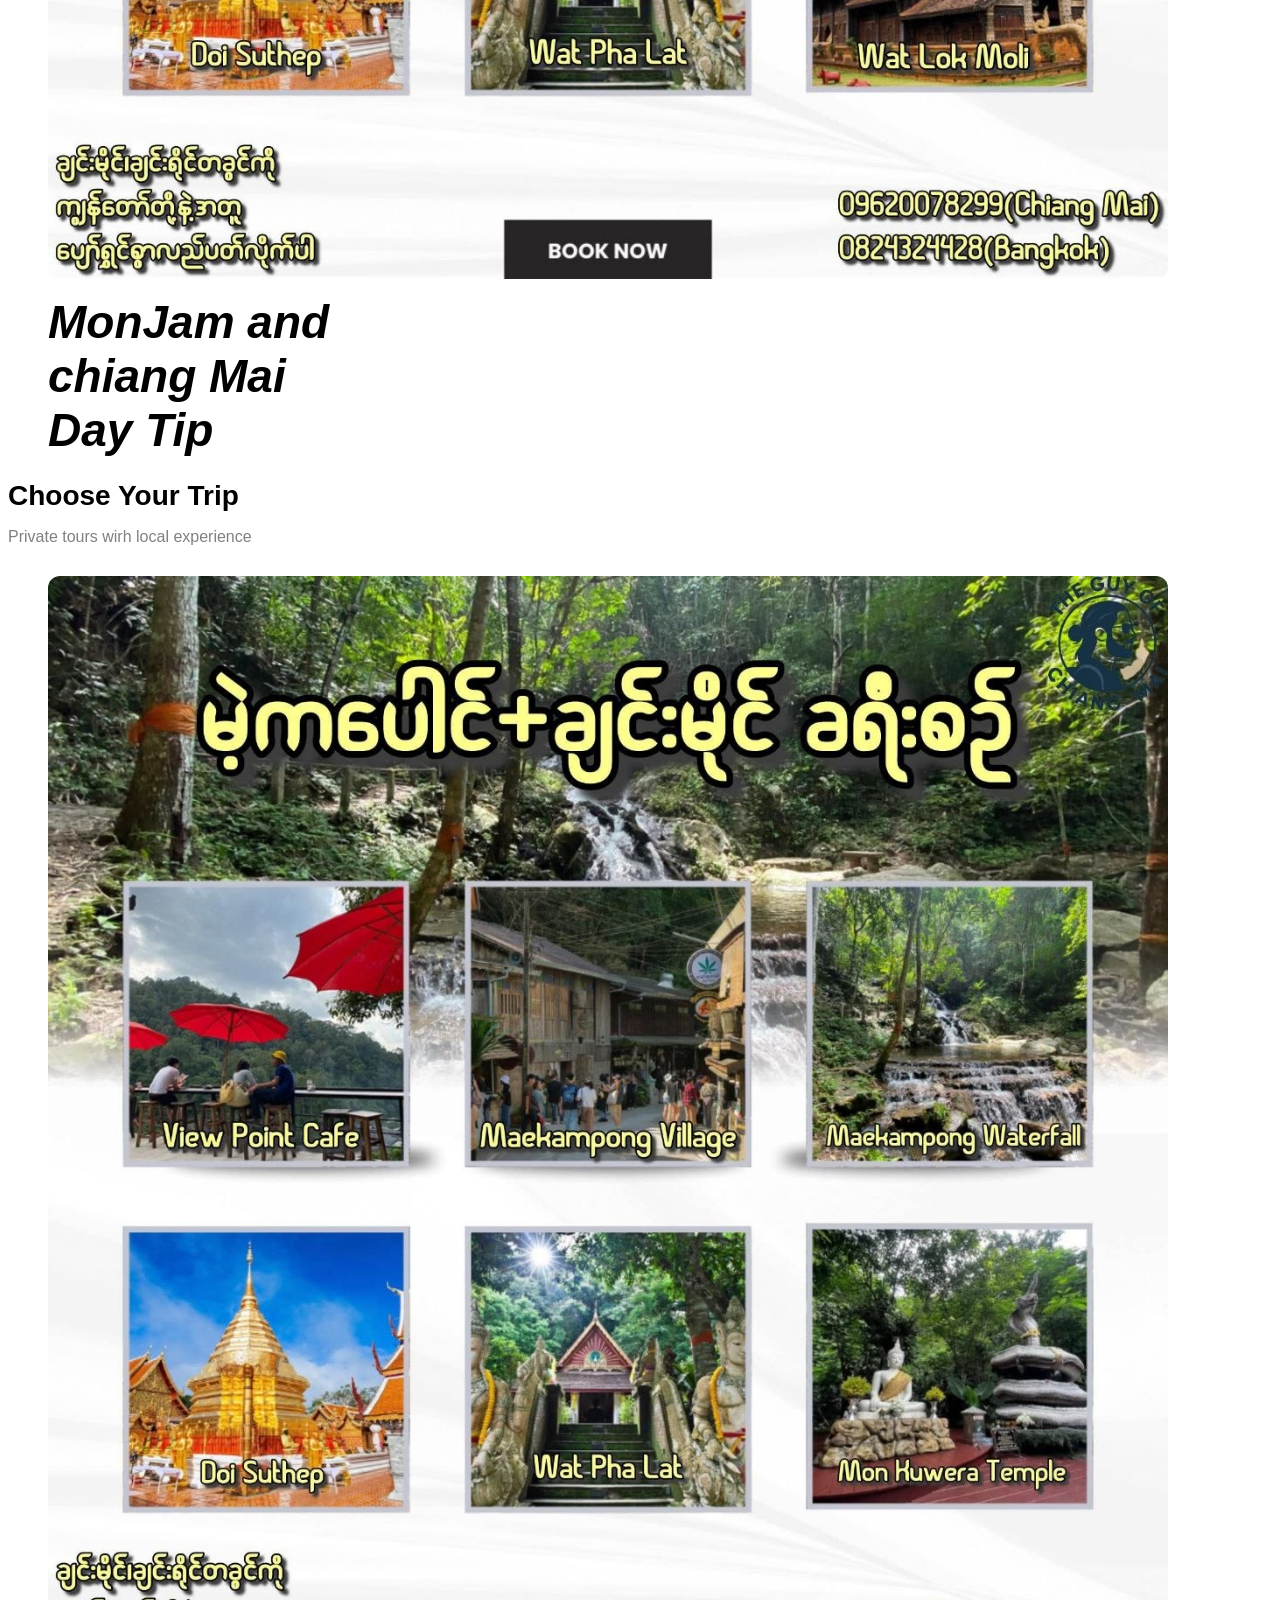
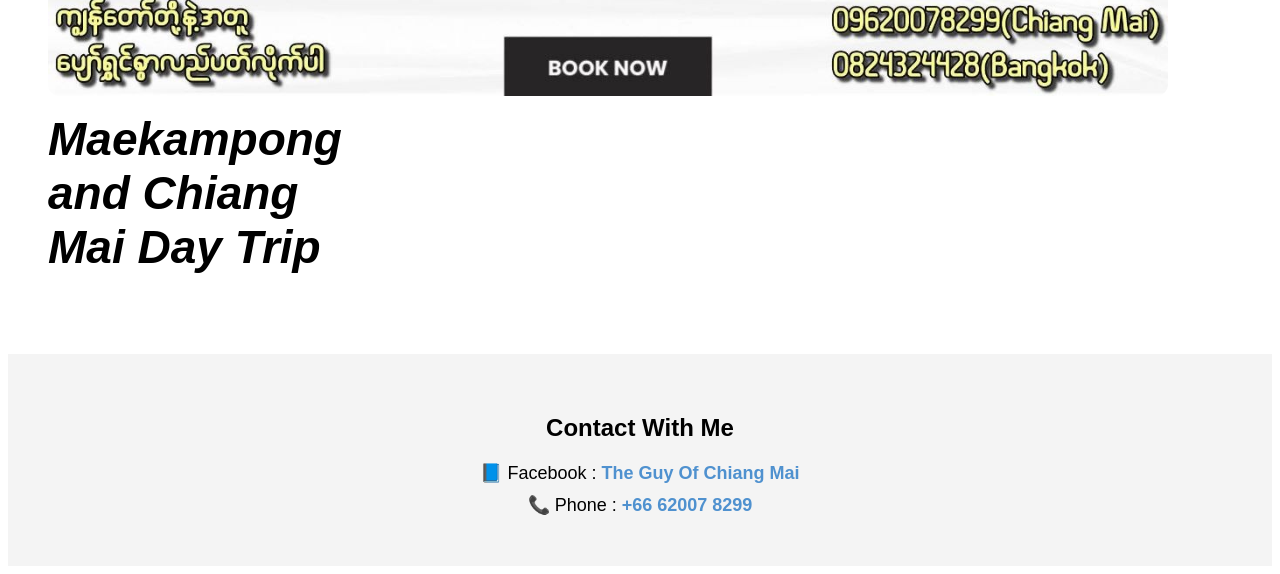
<file: chaingmai.html>
<!DOCTYPE html>
<html lang="en">

<head>
  <meta charset="UTF-8">
  <meta name="viewport" content="width=device-width, initial-scale=1.0">
  <meta name="keywords" content="HTML, CSS">
  <meta name="description" content="Tour service in Chiang Mai">
  <title>The Guy Of Chiang Mai</title>

  <!-- CSS LINK -->
  <link rel="stylesheet" href="style.css">
</head>

<body>

  <!-- NAVIGATION -->
  <nav>
    <ul>
      <li><a href="#">Home</a></li>
      <li><a href="#">Car and Motor cycle Rent</a></li>
      <li><a href="#">Ours Package</a></li>
      <li><a href="#">Contact</a></li>
    </ul>
  </nav>

  <hr>

  <!-- PROFILE -->
  <img src="images/guy.jpg" class="profile-img">
  <p class="username">The Guy Of Chiang Mai</p>

  <div class="clear"></div>

  <!-- TRIP IMAGE WITH TEXT -->
  <div class="Trip Package">
    <h2 class="title">Choose Your Trip</h2>
    <p class="subtitle">Private tours wirh local experience</p>
    <div class="Trip-row">
      <figure class="trip-card"><img src="images/Maekampongdaytrip.jpg">
        <figcaption>Maekampong Day Trip></figcaption>
      </figure>
    </div>

  </div>
  <!-- TRIP IMAGE WITH TEXT -->
  <div class="Trip Package">
    <h2 class="title">Choose Your Trip</h2>
    <p class="subtitle">Private tours wirh local experience</p>
    <div class="Trip-row">
      <figure class="trip-card"><img src="images/MonJamandMaekampong.jpg">
        <figcaption>MonJamandMaekampongDay Trip></figcaption>
      </figure>
    </div>

  </div>
  <!-- TRIP IMAGE WITH TEXT -->
  <div class="Trip Package">
    <h2 class="title">Choose Your Trip</h2>
    <p class="subtitle">Private tours wirh local experience</p>
    <div class="Trip-row">
      <figure class="trip-card"><img src="images/DoiInthanon.jpg">
        <figcaption>Doi Inthanon Day Trip </figcaption>
      </figure>
    </div>

  </div>
  <!-- TRIP IMAGE WITH TEXT -->
  <div class="Trip Package">
    <h2 class="title">Choose Your Trip</h2>
    <p class="subtitle">Private tours wirh local experience</p>
    <div class="Trip-row">
      <figure class="trip-card"><img src="images/ChiangMai.jpg">
        <figcaption>ChiangMai Day Trip</figcaption>
      </figure>
    </div>

  </div>
  <!-- TRIP IMAGE WITH TEXT -->
  <div class="Trip Package">
    <h2 class="title">Choose Your Trip</h2>
    <p class="subtitle">Private tours wirh local experience</p>
    <div class="Trip-row">
      <figure class="trip-card"><img src="images/MonJam.jpg">
        <figcaption>MonJam Day Trip</figcaption>
      </figure>
    </div>

  </div>
  <!-- TRIP IMAGE WITH TEXT -->
  <div class="Trip Package">
    <h2 class="title">Choose Your Trip</h2>
    <p class="subtitle">Private tours wirh local experience</p>
    <div class="Trip-row">
      <figure class="trip-card"><img src="images/ChiangRai.jpg">
        <figcaption>ChiangRai Day Trip</figcaption>
      </figure>
    </div>

  </div>
  <!-- TRIP IMAGE WITH TEXT -->
  <div class="Trip Package">
    <h2 class="title">Choose Your Trip</h2>
    <p class="subtitle">Private tours wirh local experience</p>
    <div class="Trip-row">
      <figure class="trip-card"><img src="images/MonJamChiangMai.jpg">
        <figcaption>MonJam and chiang Mai Day Tip</figcaption>
      </figure>
    </div>

  </div>
  <!-- TRIP IMAGE WITH TEXT -->
  <div class="Trip Package">
    <h2 class="title">Choose Your Trip</h2>
    <p class="subtitle">Private tours wirh local experience</p>
    <div class="Trip-row">
      <figure class="trip-card"><img src="images/MaekampongChiangMai.jpg">
        <figcaption>Maekampong and Chiang Mai Day Trip</figcaption>
      </figure>
    </div>

  </div>

  <!-- CONTACT SECTION -->
  <footer class="contact">
    <h2>Contact With Me</h2>

    <p>
      📘 Facebook :
      <a href="https://www.facebook.com/share/19tAatvKvp/">

        The Guy Of Chiang Mai
      </a>
    </p>

    <p>
      📞 Phone :
      <a href="tel:+66 62007 8299">+66 62007 8299</a>
    </p>
  </footer>
</body>

</html>
</file>
<file: style.css>
/* RESET */
body {
    font-family: Arial, sans-serif;
}

/* NAVBAR */
nav ul {
    list-style: none;
    display: flex;
    gap: 150px;
}

nav a {
    text-decoration: none;
    font-weight: bold;
    color: rgb(79, 145, 207);
}

/* PROFILE */
.profile-img {
    width: 400px;
    border-radius: 80px;
    float: left;
    margin-right: 20px;
}

.username {
    font-weight: bold;
    font-size: 70px;
    font-style: italic;
}

.clear {
    clear: both;
}

/* ===== TRIP SECTION NEW ===== */

.trip-section {
    text-align: center;
    margin-top: 40px;
}

.title {
    font-size: 28px;
    margin-bottom: 5px;
}

.subtitle {
    color: gray;
    margin-bottom: 30px;
}

.trip-row {
    display: flex;
    justify-content: center;
    gap: 40px;
}

.trip-card {
    width: 320px;
}

.trip-card img {
    width: 350%;
    border-radius: 12px;
}

.trip-card figcaption {
    margin-top: 12px;
    font-size: 46px;
    font-weight: bold;
    font-style: italic;
}

/* ===== CONTACT SECTION ===== */

.contact {
    margin-top: 80px;
    padding: 40px;
    text-align: center;
    background: #f4f4f4;
}

.contact h2 {
    margin-bottom: 20px;
}

.contact p {
    font-size: 18px;
    margin: 10px 0;
}

.contact a {
    color: rgb(79, 145, 207);
    text-decoration: none;
    font-weight: bold;
}
</file>
